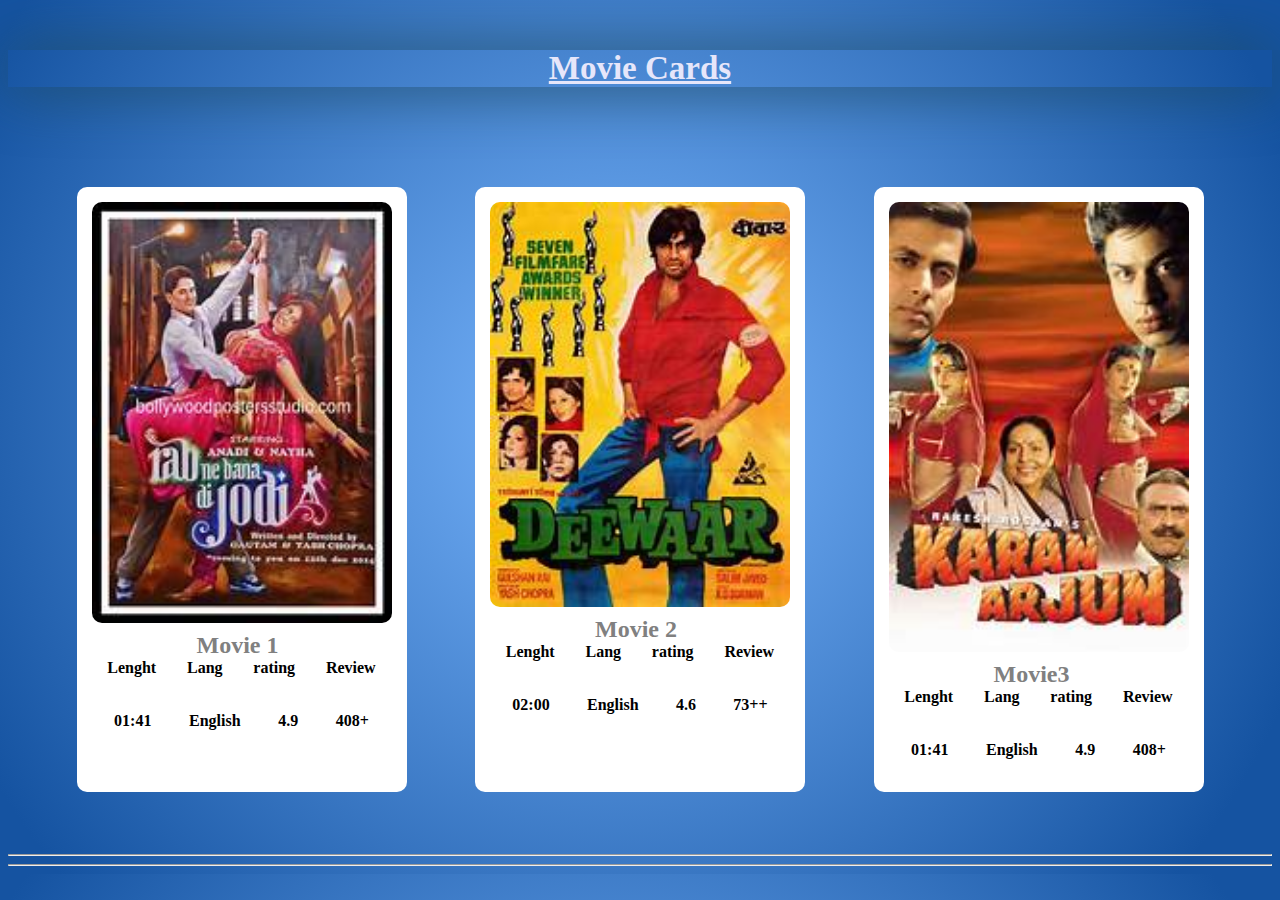
<file: om.html>
<!DOCTYPE html>
<html lang="en">

<head>
    <meta charset="UTF-8">
    <meta name="viewport" content="width=device-width, initial-scale=1.0">
    <title>Movie Cards</title>
    <link rel="stylesheet" href="style.css" />
</head>

<body class="body">

    <h1 class="heading">
         Movie Cards
    </h1>

    <div class="cards-container">


        <div class="card">
            <img src="movie1.png" class="image" alt="movie 1" />

            <h2 class="card-title">Movie 1</h2>

            <div class="detail cards-container">
                <div>Lenght</div>

                <div>Lang</div>

                <div> rating</div>

                <div> Review </div>
            </div>

            <div class="detail cards-container cards-container-info">
                <div>01:41 </div>

                <div>English</div>

                <div>4.9</div>

                <div>408+</div>
            </div>
        </div>




        <div class="card">
            <img src="movie2.png" class="image" alt="movie2" />
           
            <h2 class="card-title">Movie 2</h2>

            
            <div class="detail cards-container">
                <div>Lenght</div>

                <div>Lang</div>

                <div> rating</div>

                <div> Review </div>
        
            </div>

            <div class="detail cards-container cards-container-info">
                <div>02:00 </div>

                <div>English</div>

                <div>4.6</div>

                <div>73++</div>
            </div>
        </div>




        <div class="card">
            <img src="movie3.png" class="image" alt="movie3" />


            <h2 class="card-title">Movie3</h2>

            <div class="detail cards-container">
                <div>Lenght</div>

                <div>Lang</div>

                <div> rating</div>

                <div> Review </div>
            </div>

            <div class="detail cards-container cards-container-info">
                <div>01:41 </div>

                <div>English</div>

                <div>4.9</div>

                <div>408+</div>
            </div>
        </div>


    </div>
    <br><br><br>
    <hr>
    <hr>

</body>

</html>
</file>
<file: style.css>
.body {
    background-image: radial-gradient(circle farthest-corner at 48.4% 47.5%, rgba(122, 183, 255, 1) 0%, rgba(21, 83, 161, 1) 90%);
}

.cards-container{
    display: flex;
    flex-direction:row;
    justify-content: space-evenly;
    flex-wrap: wrap;
}


.heading {
    text-align: center;
    color: #E6E6FA;
    font-size: 33px;
    border-bottom: 5px;
    text-decoration: underline;
    margin-top: 50px;
    margin-bottom: 100px;
    box-shadow: 0px 0px 60px #1f4c65;
}

.card {
    width: 330px;
    height: 605px;
    margin: 0px;
    border-radius: 10px;
    background-color: white;
    
}

.image {
    border-radius: 10px;
    width: 300px;
    margin: 15px;
    m
}

.small-image {
    height: 100px;
    position: relative;
    bottom: 65px;
    left: 35px;
    border-radius: 10px;
}

.play-button {
    height: 60px;
    position: relative;
    left: 155px;
    bottom: 90px;
}

.card-title {
    color: grey;
    position: relative;
    bottom: 30px;
    left: 120px;
}

.rating {
    height: 100px;
    position: relative;
    bottom: 190px;
    left: 108px;
}

.detail {
    position: relative;
    font-weight: bold;
    bottom: 50px;
    color: black;
}

.cards-container-info {
    margin-top: 35px;
    font-weight: bold;
    color: black;
}

.card :hover{
    transform: scale(1.1);
}
</file>
